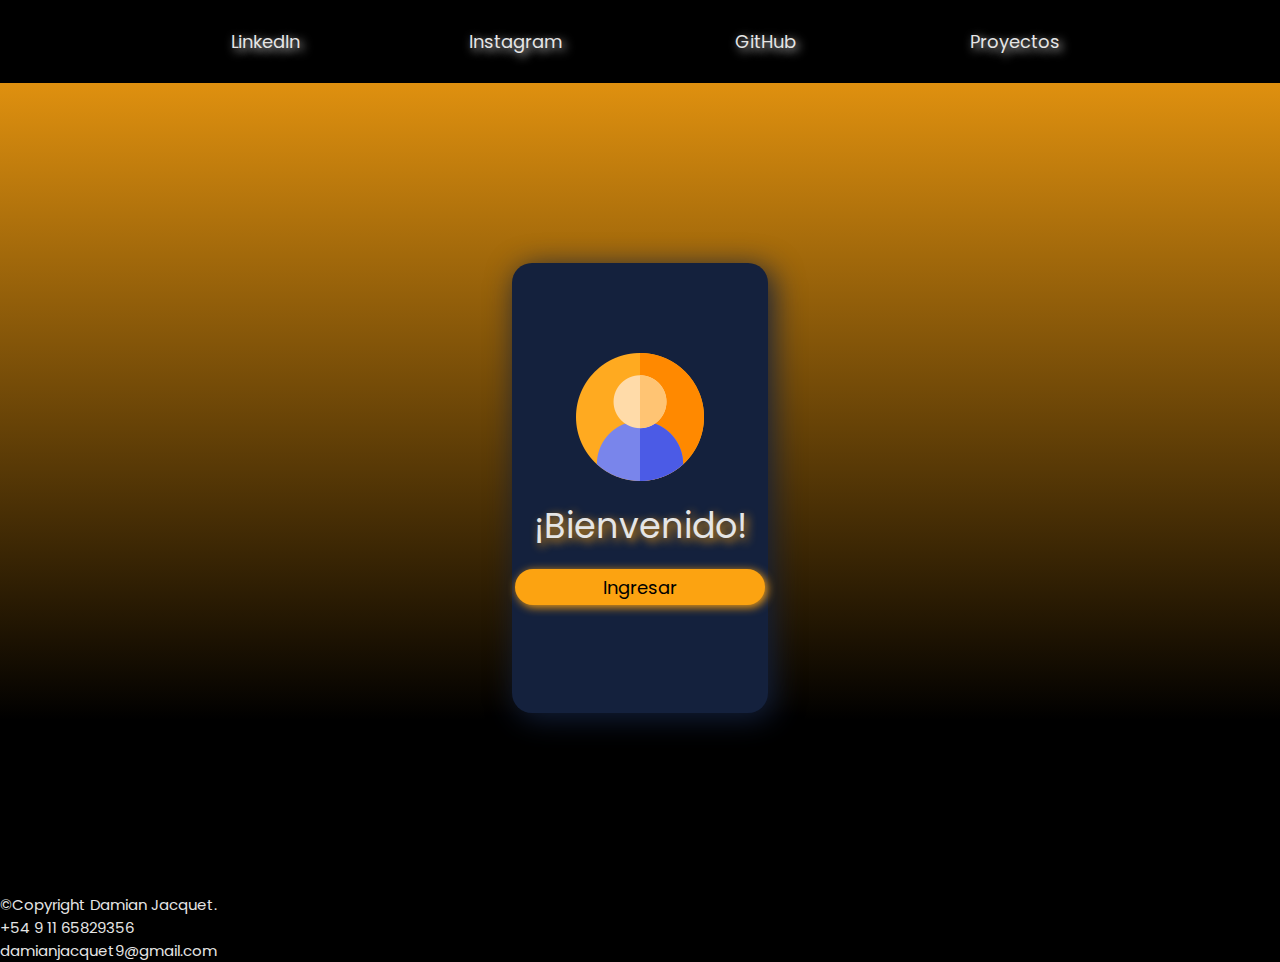
<file: pagina1/index/index.html>
<!DOCTYPE html>
<html lang="es">
<head>
    <meta charset="UTF-8">
    <meta http-equiv="X-UA-Compatible" content="IE=edge">
    <meta name="viewport" content="width=device-width, initial-scale=1.0">
    <title>Dami's page</title>
    <link rel="stylesheet" href="style.css">
</head>
<body>
    <header class="header">
        <section class="header__section">
            <nav class="header__section__navbar">
            <a href="https://www.linkedin.com/in/jacquetdamian/" target="_blank">LinkedIn</a>
            <a href="https://www.instagram.com/simplemente.dami/" target="_blank">Instagram</a>
            <a href="https://github.com/JacquetDamian" target="_blank">GitHub</a>
            <a href="./proyectos/proyectos.html">Proyectos</a>
            </nav>
        </section>
    </header>
    <main class="main">
        <section class="main__section">
            <article class="main__section__article">
                <img src="../img/usuario.png" alt="user">
                <h2>¡Bienvenido!</h2>
                <a href="../inicio1.html"><button>Ingresar</button></a>
            </article>
        </section>
    </main>
    <footer>
        &copy;Copyright Damian Jacquet. <br>
        +54 9 11 65829356 <br>
        damianjacquet9@gmail.com
    </footer>
</body>
</html>
</file>
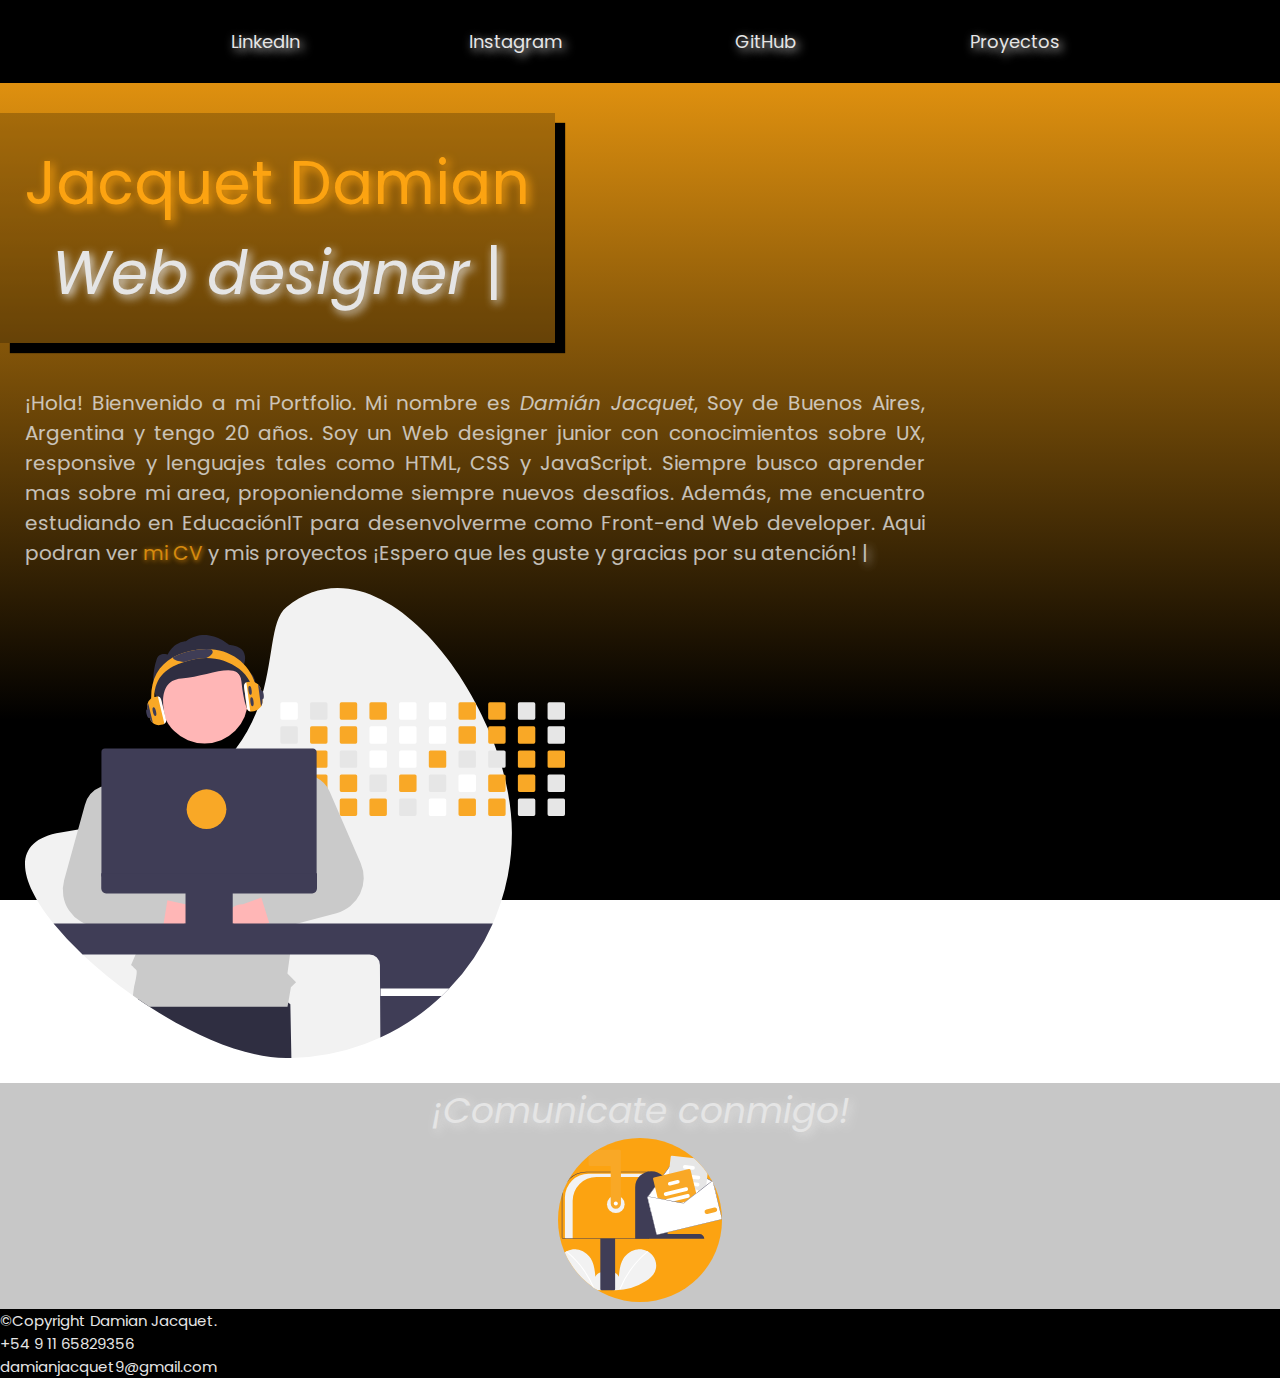
<file: pagina1/inicio1.html>
<!DOCTYPE html>
<html lang="es">
<head>
    <meta charset="UTF-8">
    <meta http-equiv="X-UA-Compatible" content="IE=edge">
    <meta name="viewport" content="width=device-width, initial-scale=1.0">
    <title>Portfolio</title>
    <link rel="stylesheet" href="style.css">
</head>
<body>
    <header class="header">
        <section class="header__section">
            <nav class="header__section__navbar">
            <a href="https://www.linkedin.com/in/jacquetdamian/" target="_blank">LinkedIn</a>
            <a href="https://www.instagram.com/simplemente.dami/" target="_blank">Instagram</a>
            <a href="https://github.com/JacquetDamian" target="_blank">GitHub</a>
            <a href="./proyectos/proyectos.html">Proyectos</a>
            </nav>
        </section>
    </header>
    <main class="main">
        <section class="main__sectionh1">
        <div class="main__sectionh1__div">
            <h1 class="main__sectionh1__div__h1">Jacquet Damian <br>
            <em>Web designer</em> <span>|</span>
            </h1>
        </div>
        </section>
        <section class="main__section">
            <article class="main__section__article">
            <p class="main__section__article__p">
                ¡Hola! Bienvenido a mi <strong>Portfolio</strong>. Mi nombre es <i>Damián Jacquet</i>, Soy de Buenos Aires, Argentina y tengo 20 años. Soy un Web designer junior con conocimientos sobre UX, responsive y lenguajes tales como HTML, CSS y JavaScript. Siempre busco aprender mas sobre mi area, proponiendome siempre nuevos desafios. Además, me encuentro estudiando en EducaciónIT para desenvolverme como Front-end Web developer. Aqui podran ver<a href="https://drive.google.com/file/d/1RbF-tKFvwA1prLSOqB9HLsMoq8RpZhUx/view?usp=sharing" target="_blank"> <strong>mi CV</strong></a> y mis proyectos ¡Espero que les guste y gracias por su atención! <span>|</span>
            </p>
            <img src="./img/developer.svg" alt="" class="main__section__img">
            </article>
        </section>
        <section class="main__section3">
            <h4><i>¡Comunicate conmigo!</i></h4>
            <article class="main__section3__article">
                <a href="mailto:damianjacquet9@gmail.com?subject=Hola! vi tu portfolio."><img src="./img/mail.svg" alt="mail"></a>
            </article>

        </section>
    </main>
    <footer>
        &copy;Copyright Damian Jacquet. <br>
        +54 9 11 65829356 <br>
        damianjacquet9@gmail.com
    </footer>
</body>
</html>
</file>
<file: pagina1/index/style.css>
@import url('https://fonts.googleapis.com/css2?family=Barlow:ital,wght@0,200;0,300;0,400;0,500;0,600;1,200;1,300;1,400;1,500&family=Fasthand&family=Gemunu+Libre:wght@300;600&family=Lato:ital,wght@0,100;0,300;0,400;0,700;0,900;1,100;1,300;1,400;1,700&family=Poppins:ital,wght@0,100;0,200;0,300;0,400;1,100;1,200;1,300;1,400&family=Press+Start+2P&family=Roboto:ital,wght@0,100;0,300;0,400;1,100;1,300;1,400&display=swap');
html{
    font-size: 18px;
}
:root{
    /* CSS HEX */
--dark-olive-green: #606c38ff;
--kombu-green: #283618ff;
--cornsilk: #fefae0ff;
--earth-yellow: #dda15eff;
--liver-dogs: #bc6c25ff;
/* CSS HEX */
--skobeloff: #006466ff;
--midnight-green-eagle-green: #065a60ff;
--midnight-green-eagle-green-2: #0b525bff;
--midnight-green-eagle-green-3: #144552ff;
--charcoal: #1b3a4bff;
--prussian-blue: #212f45ff;
--space-cadet: #272640ff;
--dark-purple: #312244ff;
--dark-purple-2: #3e1f47ff;
--palatinate-purple: #4d194dff;
--castleton-green: #005941ff;
--cadet: #556f7aff;
--steel-teal: #5a7d7cff;
--powder-blue: #b8d8d8ff;
--cadet-blue: #7a9e9fff;

--black: #000000ff;
--oxford-blue: #14213dff;
--orange-web: #fca311ff;
--platinum: #e5e5e5ff;
--white: #ffffffff;
}
*{
    margin: 0;
    padding: 0;
    box-sizing: border-box;
    font-weight: 400;
    font-family: Poppins, cursive;
    text-decoration: none;
    opacity: 200%;
}


body{
    width: cover;
    background:linear-gradient(360deg, var(--black)20%, var(--orange-web)); 
    background-position:center; 
    background-attachment: fixed;
    
}

.header{
    min-width: 250px;
    height:fit-content ;
    padding: 1rem 2rem;
    display: flex;
    justify-content: space-between;
    align-items: center;
    margin:auto;
    background-color: rgba(0, 0, 0, 100);
    animation: header 1s ease 0s 1 normal forwards;
}

 @keyframes header {
	0% {
		opacity: 0;
		transform: translateY(-250px);
	}

	100% {
		opacity: 1;
		transform: translateY(0);
	}
} 

.header__section{
    min-width: 250px;
    color: var(--platinum);
    text-shadow: 3px 3px 10px var(--platinum);
    transition: 1s;
    display: flex;
    text-align: center;
    margin: auto;
}   

.header__section nav{
    min-width: 250px;
    width: fit-content;
    height: fit-content;
    margin: auto;
    display: flex;
    justify-content: center;
    align-items: center;
    flex-wrap: wrap;
}

.header__section a{
    min-width: 250px;
    padding:10px 25px;
    color:var(--platinum);
}

.main{
    min-width: 270px;
    display: flex;
    flex-wrap: wrap;
}

.main__section{
    width:30vw;
    height: 50vh;
    margin: 10rem auto;
    display: flex;
    justify-content: center;
    animation: ingresar 2s ease 0s 1 normal forwards;
}

@keyframes ingresar {
	0% {
		opacity: 0;
		transform: scale(0.6);
	}

	100% {
		opacity: 1;
		transform: scale(1);
	}
}

.main__section__article{
    min-width: 250px;
    width: 20vw;
    height: 50vh;
    margin: auto;
    display: flex;
    flex-wrap: wrap;
    justify-content: center;
    padding: 5em;
    background-color: var(--oxford-blue);
    box-shadow: 5px 5px 30px var(--oxford-blue);
    border-radius: 20px;
    transition: 1s;
}

.main__section__article img {
    width: fit-content;
    height: fit-content;
}


.main__section__article h2{
    width: fit-content;
    height: fit-content;
     font-size: 35px;
    color: var(--platinum);
    text-shadow: 3px 3px 10px var(--orange-web); 
} 

.main__section__article button{
    min-width: 250px;
    width: auto;
    height: 2em;
    font-size: 18px;
    border: var(--platinum);
    border-radius: 20px;
    box-shadow: 2px 2px 10px var(--orange-web);
    background-color: var(--orange-web);
    cursor:pointer;
    transition: 500ms;
}

.main__section__article a{
    color: var(--platinum);
}

.main__section__article button:hover{
    background-color: rgb(255, 123, 0);
    box-shadow: 10px 10px 10px rgb(255, 123, 0);
}

footer{
    min-width: 250px;
    height: fit-content;
    font-size: 15px;
    background-color: black;
    margin:auto;
    display: flex;
    color: var(--platinum);
    text-align: justify;
}
</file>
<file: pagina1/style.css>
@import url('https://fonts.googleapis.com/css2?family=Barlow:ital,wght@0,200;0,300;0,400;0,500;0,600;1,200;1,300;1,400;1,500&family=Fasthand&family=Gemunu+Libre:wght@300;600&family=Lato:ital,wght@0,100;0,300;0,400;0,700;0,900;1,100;1,300;1,400;1,700&family=Poppins:ital,wght@0,100;0,200;0,300;0,400;1,100;1,200;1,300;1,400&family=Press+Start+2P&family=Roboto:ital,wght@0,100;0,300;0,400;1,100;1,300;1,400&display=swap');
html{
    font-size: 18px;
}
:root{
    /* CSS HEX */
--dark-olive-green: #606c38ff;
--kombu-green: #283618ff;
--cornsilk: #fefae0ff;
--earth-yellow: #dda15eff;
--liver-dogs: #bc6c25ff;
/* CSS HEX */
--skobeloff: #006466ff;
--midnight-green-eagle-green: #065a60ff;
--midnight-green-eagle-green-2: #0b525bff;
--midnight-green-eagle-green-3: #144552ff;
--charcoal: #1b3a4bff;
--prussian-blue: #212f45ff;
--space-cadet: #272640ff;
--dark-purple: #312244ff;
--dark-purple-2: #3e1f47ff;
--palatinate-purple: #4d194dff;
--castleton-green: #005941ff;
--cadet: #556f7aff;
--steel-teal: #5a7d7cff;
--powder-blue: #b8d8d8ff;
--cadet-blue: #7a9e9fff;

--black: #000000ff;
--oxford-blue: #14213dff;
--orange-web: #fca311ff;
--platinum: #e5e5e5ff;
--white: #ffffffff;
}
*{
    margin: 0;
    padding: 0;
    box-sizing: border-box;
    font-weight: 400;
    font-family: Poppins, cursive;
    text-decoration: none;
    opacity: 200%;
}


body{
    width: cover;
    background:linear-gradient(360deg, var(--black)20%, var(--orange-web)); 
    background-position:center; 
    background-attachment: fixed;
    
}

.header{
    min-width: 250px;
    height:fit-content ;
    padding: 1rem 2rem;
    display: flex;
    justify-content: space-between;
    align-items: center;
    margin:auto;
    background-color: rgba(0, 0, 0, 100);
    animation: header 1s ease 0s 1 normal forwards;
}

 @keyframes header {
	0% {
		opacity: 0;
		transform: translateY(-250px);
	}

	100% {
		opacity: 1;
		transform: translateY(0);
	}
} 

.header__section{
    min-width: 250px;
    color: var(--platinum);
    text-shadow: 3px 3px 10px var(--platinum);
    transition: 1s;
    display: flex;
    text-align: center;
    margin: auto;
}   

.header__section nav{
    min-width: 250px;
    width: fit-content;
    height: fit-content;
    margin: auto;
    display: flex;
    justify-content: center;
    align-items: center;
    flex-wrap: wrap;
}

.header__section a{
    min-width: 250px;
    padding:10px 25px;
    color:var(--platinum);
}

.main{
    min-width: 270px;
    display: flex;
    flex-wrap: wrap;
    animation: mainanimation 2s ease 0s 1 normal forwards;
}

@keyframes mainanimation {
	0% {
		transform: scale(0);
	}

	100% {
		transform: scale(1);
	}
}

div{
    min-width: 250px;
    height:fit-content;
    display: flex;
    text-align: left;
    margin: 30px 0 0 0;
    padding: 25px;
    background-color: rgba(0, 0, 0, 0.219);
    box-shadow: 10px 10px 1px black;
}

div h1{
    min-height: fit-content;
    font-size: 60px;
    flex-wrap: wrap;
    color: var(--orange-web);
    text-align: center;
    align-items: center;
    text-shadow: 3px 3px 10px var(--orange-web);
    flex: 2; 
}

div h1 em{
    color: var(--platinum);
    text-shadow: 3px 3px 10px var(--platinum);
}

div span {
    width: .5px;
    height: fit-content;
    color:var(--platinum);
    text-shadow: 3px 3px 10px var(--platinum);
    animation: type 2s linear 0s infinite normal forwards;
}
@keyframes type {
	0%,
	50%,
	100% {
		opacity: 1;
	}

	25%,
	75% {
		opacity: 0;
	}
}

.main__section{
    display: flex;
    min-width: 300px;
    margin: auto;
    padding: 25px;
    flex-wrap: wrap;
}

.main__section__article{
    min-width: 300px;
    height: fit-content;  
    font-size: 1.5em;
    font-weight: 300;
    display: flex;
    flex-wrap: wrap;
    text-align: left;
    flex: 1;
    animation: quienSoy 2s ease 1 normal forwards;

}

.main__section__article__p{
    min-width:250px ;
    width: 50rem;
    height: fit-content;
    text-align: justify;
    font-size: 20px;
    font-weight: 400;
    margin: 20px 0;
    color: var(--platinum);
    opacity: 80%;

}

.main__section__article__p  span{
    width: .5px;
    height: fit-content;
    color:var(--platinum);
    text-shadow: 3px 3px 10px var(--platinum);
    animation: type 2s linear 0s infinite normal forwards;
}

@keyframes type {
	0%,
	50%,
	100% {
		opacity: 1;
	}

	25%,
	75% {
		opacity: 0;
	}
}

.main__section__img{
    min-width: 250px;
    max-width: 30rem;
/*     border-radius: 16px;
    box-shadow: 2px 2px 8px var(--midnight-green-eagle-green-3); */
    flex-wrap: wrap;
}

.main__section__article__p a{
    color: var(--orange-web);
    text-shadow: 1px 1px 5px var(--orange-web);
    transition: 1s;
}

.main__section3{
    min-width: 250px;
    width: 100%;
    height: fit-content;
    margin:auto;
    display: flex;
    background-color: rgba(0, 0, 0, 0.219); 
    flex-wrap: wrap;
    flex-direction: column;
    place-content: center;
}

.main__section3 h4{
    font-size: 2rem;
    flex: 1;
    text-align: center;
    color: var(--platinum);
    text-shadow: 3px 3px 10px var(--platinum);
}

.main__section3__article{
    min-width: 250px;
    width: fit-content;
    height: fit-content;
    display: flex;
    margin: auto;
    flex:2;
    place-content: center;
}

.main__section3__article img{
    border-radius: 25rem;
    transition: 1s;
    background-color:var(--orange-web);
    margin: auto;
}

 .main__section3__article img:hover{
    box-shadow: 3px 3px 10px var(--orange-web);
} 

footer{
    min-width: 250px;
    height: fit-content;
    font-size: 15px;
    background-color: black;
    margin:auto;
    display: flex;
    color: var(--platinum);
    text-align: justify;
}
</file>
